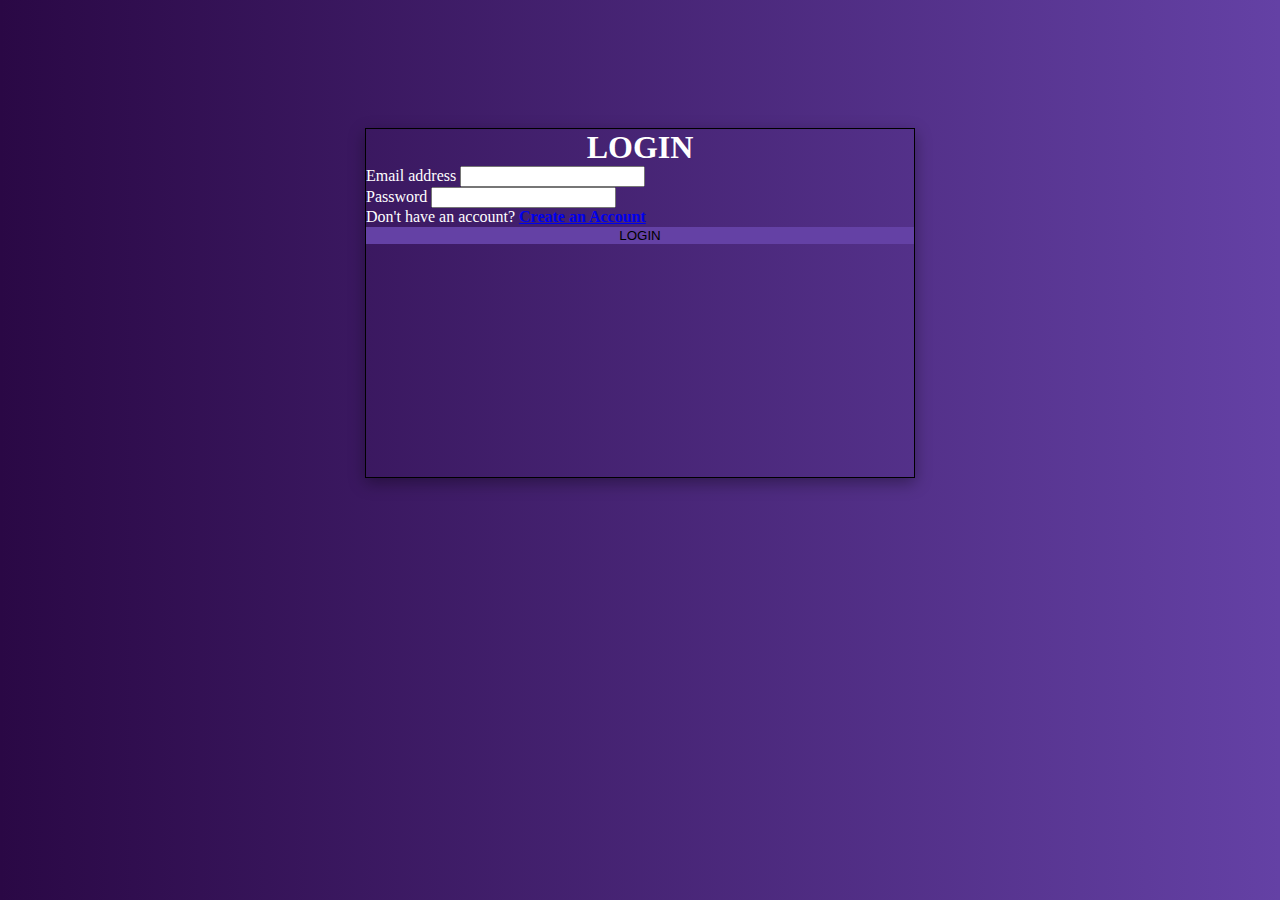
<file: index.html>
<!DOCTYPE html>
<html lang="en">
<head>
    <meta charset="UTF-8">
    <meta name="viewport" content="width=device-width, initial-scale=1.0">
    <title>Document</title>
    <link href="https://cdn.jsdelivr.net/npm/bootstrap@5.3.0/dist/css/bootstrap.min.css" rel="stylesheet" integrity="sha384-9ndCyUaIbzAi2FUVXJi0CjmCapSmO7SnpJef0486qhLnuZ2cdeRhO02iuK6FUUVM" crossorigin="anonymous">
    <link rel="stylesheet" href="style.css">
</head>
<body>
    <section class="container form" >
        <h1>LOGIN</h1>
        
        <form onsubmit="login(); return false">
            <div class="mb-3">
                <label for="exampleInputEmail1" class="form-label">Email address</label>
                <input type="email" class="form-control" id="email" aria-describedby="emailHelp">
            </div>
            <div class="mb-3">
                <label for="exampleInputPassword1" class="form-label">Password</label>
                <input type="password" class="form-control" id="password">
            </div>
            <div>
                <p class="para1">Don't have an account?<b> <a href="./signup.html">Create an Account</a> </b> </p>
            </div>
            <button type="submit" class="btn btn-primary btn1">LOGIN</button>
        </form>
    </section>
</body>
<script src="https://cdn.jsdelivr.net/npm/@popperjs/core@2.11.8/dist/umd/popper.min.js" integrity="sha384-I7E8VVD/ismYTF4hNIPjVp/Zjvgyol6VFvRkX/vR+Vc4jQkC+hVqc2pM8ODewa9r" crossorigin="anonymous"></script>
<script src="https://cdn.jsdelivr.net/npm/bootstrap@5.3.0/dist/js/bootstrap.min.js" integrity="sha384-fbbOQedDUMZZ5KreZpsbe1LCZPVmfTnH7ois6mU1QK+m14rQ1l2bGBq41eYeM/fS" crossorigin="anonymous"></script>
<script src="index.js"></script>
</html>
</file>
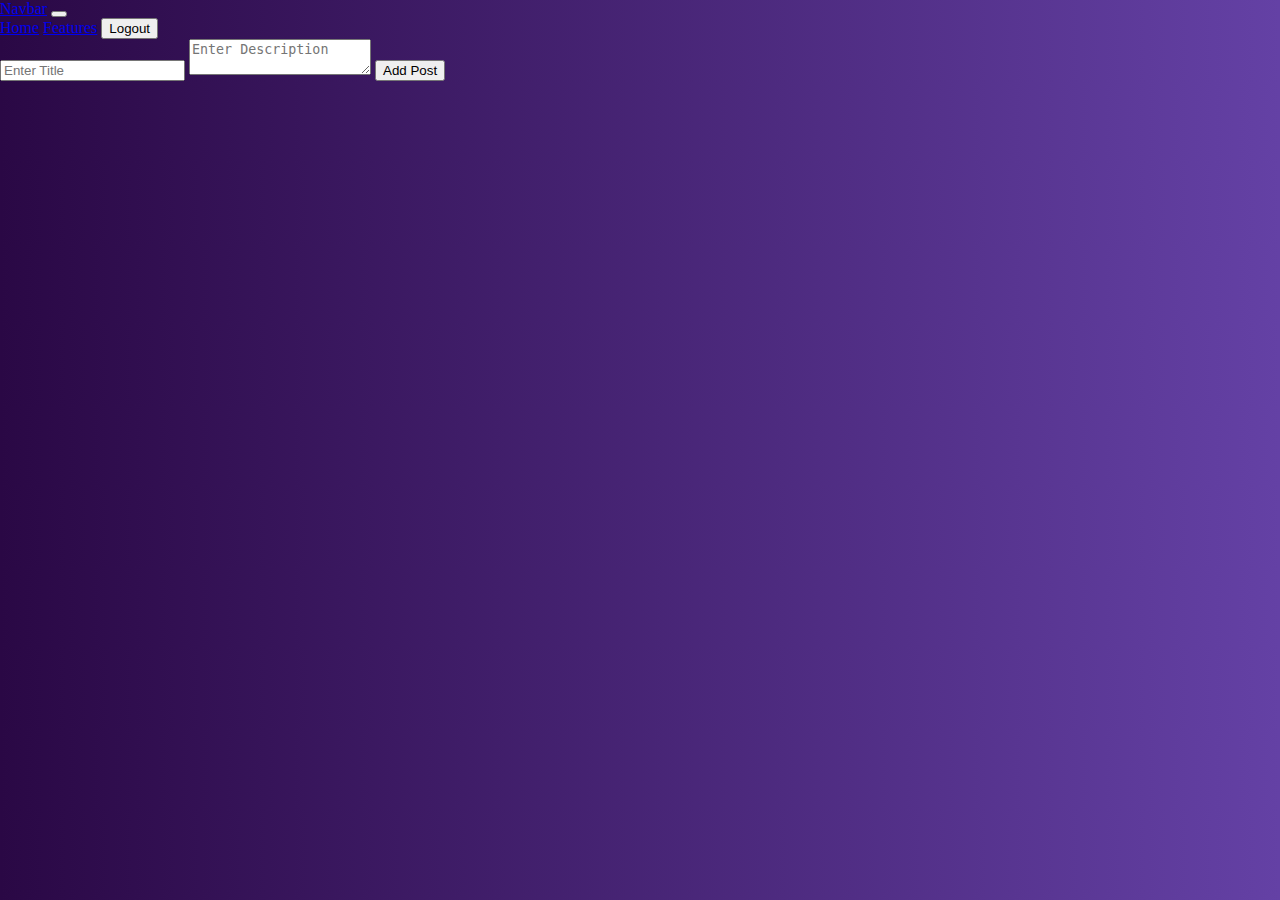
<file: home.html>
<!DOCTYPE html>
<html lang="en">
<head>
    <meta charset="UTF-8">
    <meta name="viewport" content="width=device-width, initial-scale=1.0">
    <title>Document</title>
    <link href="https://cdn.jsdelivr.net/npm/bootstrap@5.3.0/dist/css/bootstrap.min.css" rel="stylesheet" integrity="sha384-9ndCyUaIbzAi2FUVXJi0CjmCapSmO7SnpJef0486qhLnuZ2cdeRhO02iuK6FUUVM" crossorigin="anonymous">
    <link rel="stylesheet" href="style.css">
</head>
<body>
    <section>
        <nav class="navbar navbar-expand-lg bg-body-tertiary">
            <div class="container-fluid">
              <a class="navbar-brand" href="#">Navbar</a>
              <button class="navbar-toggler" type="button" data-bs-toggle="collapse" data-bs-target="#navbarNavAltMarkup" aria-controls="navbarNavAltMarkup" aria-expanded="false" aria-label="Toggle navigation">
                <span class="navbar-toggler-icon"></span>
              </button>
              <div class="collapse navbar-collapse" id="navbarNavAltMarkup">
                <div class="navbar-nav">
                  <a class="nav-link active" aria-current="page" href="#">Home</a>
                  <a class="nav-link" href="#">Features</a>
                  <button class="btn btn-danger" onclick="logout()">Logout</button>
                </div>
              </div>
            </div>
          </nav>
    </section>
    <div class="parent container bg-info mt-4 p-2">
        <input type="text" placeholder="Enter Title" id="input" class="w-100">
        <textarea name="" id="desc" class="w-100 mt-2" rows="2" placeholder="Enter Description"></textarea>
        <button class="btn btn-success mt-3" onclick="addPost()">Add Post</button>
    </div>
    <div class="mt-4" id="card-div">
    </div>
</body>
<script src="https://cdn.jsdelivr.net/npm/@popperjs/core@2.11.8/dist/umd/popper.min.js" integrity="sha384-I7E8VVD/ismYTF4hNIPjVp/Zjvgyol6VFvRkX/vR+Vc4jQkC+hVqc2pM8ODewa9r" crossorigin="anonymous"></script>
<script src="https://cdn.jsdelivr.net/npm/bootstrap@5.3.0/dist/js/bootstrap.min.js" integrity="sha384-fbbOQedDUMZZ5KreZpsbe1LCZPVmfTnH7ois6mU1QK+m14rQ1l2bGBq41eYeM/fS" crossorigin="anonymous"></script>
<script src="home.js"></script>
</html>
</file>
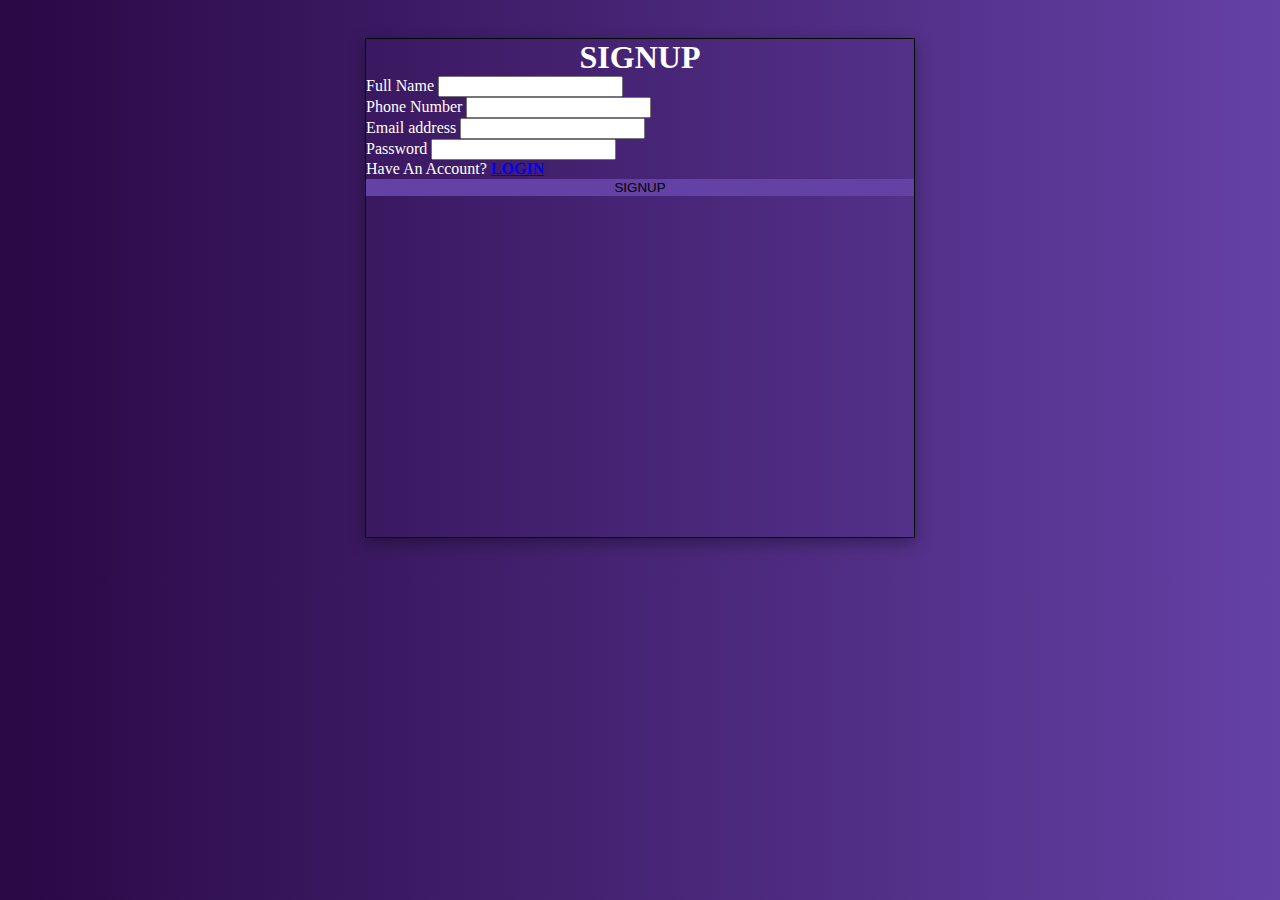
<file: signup.html>
<!DOCTYPE html>
<html lang="en">

<head>
    <meta charset="UTF-8">
    <meta name="viewport" content="width=device-width, initial-scale=1.0">
    <title>Document</title>
    <link href="https://cdn.jsdelivr.net/npm/bootstrap@5.0.2/dist/css/bootstrap.min.css" rel="stylesheet"
        integrity="sha384-EVSTQN3/azprG1Anm3QDgpJLIm9Nao0Yz1ztcQTwFspd3yD65VohhpuuCOmLASjC" crossorigin="anonymous">
    <link rel="stylesheet" href="style.css">
</head>

<body>
    <section class="container form2">
        <h1>SIGNUP</h1>
        
        <form onsubmit=" signUp(); return false" >
            <div class="mb-3">
                <label for="exampleInputEmail1" class="form-label">Full Name</label>
                <input type="text" class="form-control" id="fname" aria-describedby="emailHelp">
            </div>
            <div class="mb-3">
                <label for="exampleInputEmail1" class="form-label">Phone Number</label>
                <input type="text" class="form-control" id="phone" aria-describedby="emailHelp">
            </div>
            <div class="mb-3">
                <label for="exampleInputEmail1" class="form-label">Email address</label>
                <input type="email" class="form-control" id="email" aria-describedby="emailHelp">
            </div>
            <div class="mb-3">
                <label for="exampleInputPassword1" class="form-label">Password</label>
                <input type="password" class="form-control" id="password">
            </div>
            <div>
                <p class="para1">Have An Account?<b> <a href="./index.html">LOGIN</a> </b> </p>
            </div>
            <button type="submit" class=" btn btn-primary btn1">SIGNUP</button>
        </form>
    </section>

</body>
<script src="https://cdn.jsdelivr.net/npm/@popperjs/core@2.9.2/dist/umd/popper.min.js"
    integrity="sha384-IQsoLXl5PILFhosVNubq5LC7Qb9DXgDA9i+tQ8Zj3iwWAwPtgFTxbJ8NT4GN1R8p"
    crossorigin="anonymous"></script>
<script src="https://cdn.jsdelivr.net/npm/bootstrap@5.0.2/dist/js/bootstrap.min.js"
    integrity="sha384-cVKIPhGWiC2Al4u+LWgxfKTRIcfu0JTxR+EQDz/bgldoEyl4H0zUF0QKbrJ0EcQF"
    crossorigin="anonymous"></script>
<script src="signup.js"></script>

</html>
</file>
<file: style.css>
*{
    box-sizing: border-box;
    margin: 0%;
}
body{
    background: #6441A5;  /* fallback for old browsers */
background: -webkit-linear-gradient(to right, #2a0845, #6441A5);  /* Chrome 10-25, Safari 5.1-6 */
background: linear-gradient(to right, #2a0845, #6441A5); /* W3C, IE 10+/ Edge, Firefox 16+, Chrome 26+, Opera 12+, Safari 7+ */

}
h1{
    color: white;
    text-align: center;
}
form{
    color: white;
}
.btn1{
    background-color: #6441A5 !important;
    border: none !important;
    width: 100% !important;
}
/* styling for login page */
.form{
    height: 350px;
    width: 550px;
    margin: 10% auto;
    box-shadow: rgba(0, 0, 0, 0.35) 0px 5px 15px;
    border: 1px solid black;
}

/* styling for sign up page */
.form2{
    height: 500px;
    width: 550px;
    margin: 3% auto;
    box-shadow: rgba(0, 0, 0, 0.35) 0px 5px 15px;
    border: 1px solid black;
}
#card-div{
    margin-left: 8%;
}
</file>
